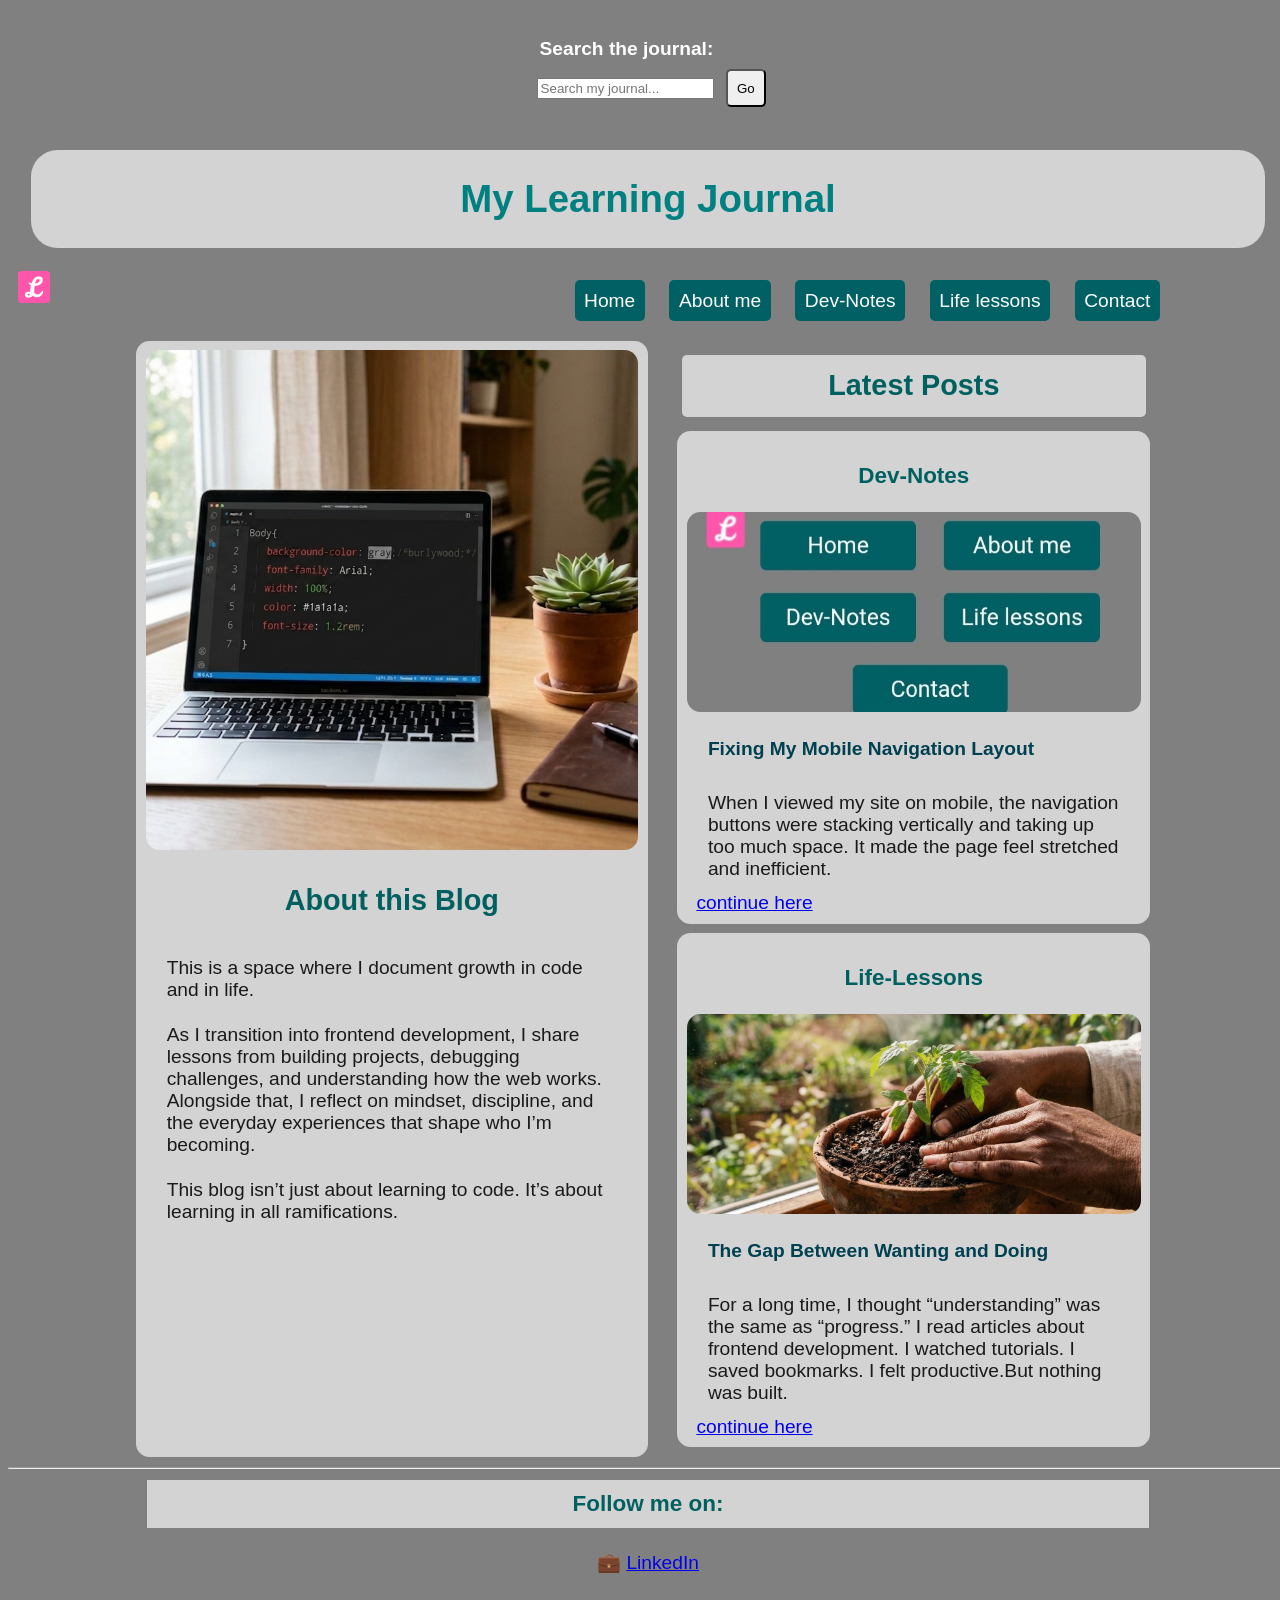
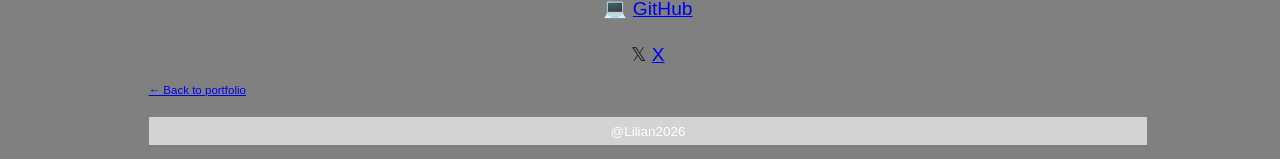
<file: index.html>
<!DOCTYPE html>
<html lang="en">
    <head>
        <meta charset="UTF-8">
        <title>Learning Journal</title>
        <meta name="viewport" content="width=device-width,initial scale=1.0">
        <meta name="description" content="Documenting growth,lessons and progress">
        <link rel="icon" href="Myicon.ico">
        <link rel="stylesheet" href="my-learning-journal.css">
        </head>
    <body>
        <header>
           <div class="search-container">
         <form action="/search" method="get">
          <label for="site-search" class="visually-hidden">Search the journal:</label>
         <input type="search" id="site-search" name="q" placeholder="Search my journal...">
          <button type="submit">Go</button>
        </form>
         </div>
            
            <h1 id="title">My Learning Journal</h1>
            
            <nav>
              <div class="logo">
                <img class="logo" src="favicon-32x32.png" alt="logo">
              </div>
              <div class="links">
                <a href="#home">Home</a>
                
                <a href="#about-me">About me</a>
                
                <a href="#dev-notes">Dev-Notes</a>
                
                <a href="#life-lessons">Life lessons</a>
                
                <a href="#contact">Contact</a>
                </div>
            </nav>
        </header>
        
        <section id="home" class="welcome-layout">
          
          <section class="welcome">
            <img class="himage" src="Home.png" alt="About this blog.">
            <h2>About this Blog</h2>
            <p>This is a space where I document growth in code and in life.
            
            <p>As I transition into frontend development, I share lessons from building projects, debugging challenges, and understanding how the web works. Alongside that, I reflect on mindset, discipline, and the everyday experiences that shape who I’m becoming.</p>
                
            <p>This blog isn’t just about learning to code. It’s about learning in all ramifications.</p>
          </section>
          
          <section class="latest-posts">
            <h2>Latest Posts</h2>
            
            <article>
              <h3>Dev-Notes</h3>
            <img class="im" src="Fixing-nav.jpg" alt="Fixing My Mobile Navigation Layout">
            <p class="heading">Fixing My Mobile Navigation Layout</p>
            <p>When I viewed my site on mobile, the navigation buttons were stacking vertically and taking up too much space. It made the page feel stretched and inefficient.</p>
            
            <a href="#dev-notes">continue here</a>
           </article>
           
           <article>
            <h3>Life-Lessons</h3>
            <img class="im" src="The-gap.png" alt="The Gap Between Wanting and Doing.">
            <p class="heading">The Gap Between Wanting and Doing</p>
            <p>For a long time, I thought “understanding” was the same as “progress.” I read articles about frontend development. I watched tutorials. I saved bookmarks. I felt productive.But nothing was built.</p>
            <a href="#life-lessons">continue here</a>
            </article>
          </section>
          </section>
          
          <section class="together" id="about-me">
            <h2>About Me</h2>
            <a href="about-me.html">Get to know me more</a>
          </section>
          
          <section class="together" id="dev-notes">
            <h2>Dev- Notes</h2>
            <h3>Fixing My Mobile Navigation Layout</h3>
            <p>When I viewed my site on mobile, the navigation buttons were stacking vertically and taking up too much space. It made the page feel stretched and inefficient.</p>

            <p>My first attempt was to use `display: flex` with `flex-wrap` to force two buttons per row. In theory it should have worked, but the alignment kept breaking and the layout didn’t behave consistently across screen sizes.</p>

            <p>The solution ended up being simpler. I removed flex on mobile and used `display: inline-block` with `width: 42%`. That forced two buttons per row naturally and reduced the vertical space significantly. Sometimes the cleanest fix isn’t the most complex one, it’s the one that behaves predictably.</p>
            
            <a href="#home">Back</a>
          </section>
          
          <section class="together" id="life-lessons">
          <h2>Life-Lessons</h2>  
          <h3>The Gap Between Wanting and Doing</h3>
          
         <p>For a long time, I thought “understanding” was the same as “progress.” I read articles about frontend development. I watched tutorials. I saved bookmarks. I felt productive.</p>

        <p>But nothing was built.</p>

        <p>The shift happened when I stopped consuming and started typing. My first lines of codes were messy. My layouts broke on mobile. I spent an hour fighting a button that wouldn’t move.</p>

       <p>That frustration? That was the real learning.</p>

       <p>Real fulfillment didn’t come from knowing <span>what</span> a developer does. It came from devising a way to <span>be one</span> - opening the editor, making the mistake, fixing it, and doing it again.

         <p>If you’re waiting until you feel “ready” to start… you’re waiting too long. Start messy. Start small. Just start.</p>
          <a href="#home">Back</a>
          </section>
          
          <section class="together" id="contact">
            <h2>Contact</h2>
            <form>
              <label for="name">Name: </label>
              <input type="text" id="name" name="name">
              <label for="email">Email: </label>
              <input type="email" id="email" name="email">
              <label for="collaborator">collaborator</label>
              <input type="radio" id="collaborator" name="reason" value="collaborator">
              <label for="visitor">Visitor</label>
              <input type="radio" id="visitor" name="reason" value="visitor">
              <label for="message">Leave a message</label>
              <textarea id="message" name="message" cols="30" rows="4"></textarea>
            </form>
          </section>
          <hr>
          <footer>
            <h3>Follow me on:</h3>
            <p class="follow">💼 <a href="https://www.linkedin.com/in/obasi-lilian-uchechi">LinkedIn</a></p>
            <p class="follow">💻 <a href="https://github.com/obasililian59-cell">GitHub</a></p>
            <p class="follow">𝕏   <a href="https://x.com/Obasi4Lilian">X</a></p>
            
            <p class="back-link"><a href="https://obasililian59-cell.github.io/Web-development-portfolio/">&larr; Back to portfolio</a></p>
            <p class="copyright">@Lilian2026</p>
          </footer>
    </body>
</html>
</file>
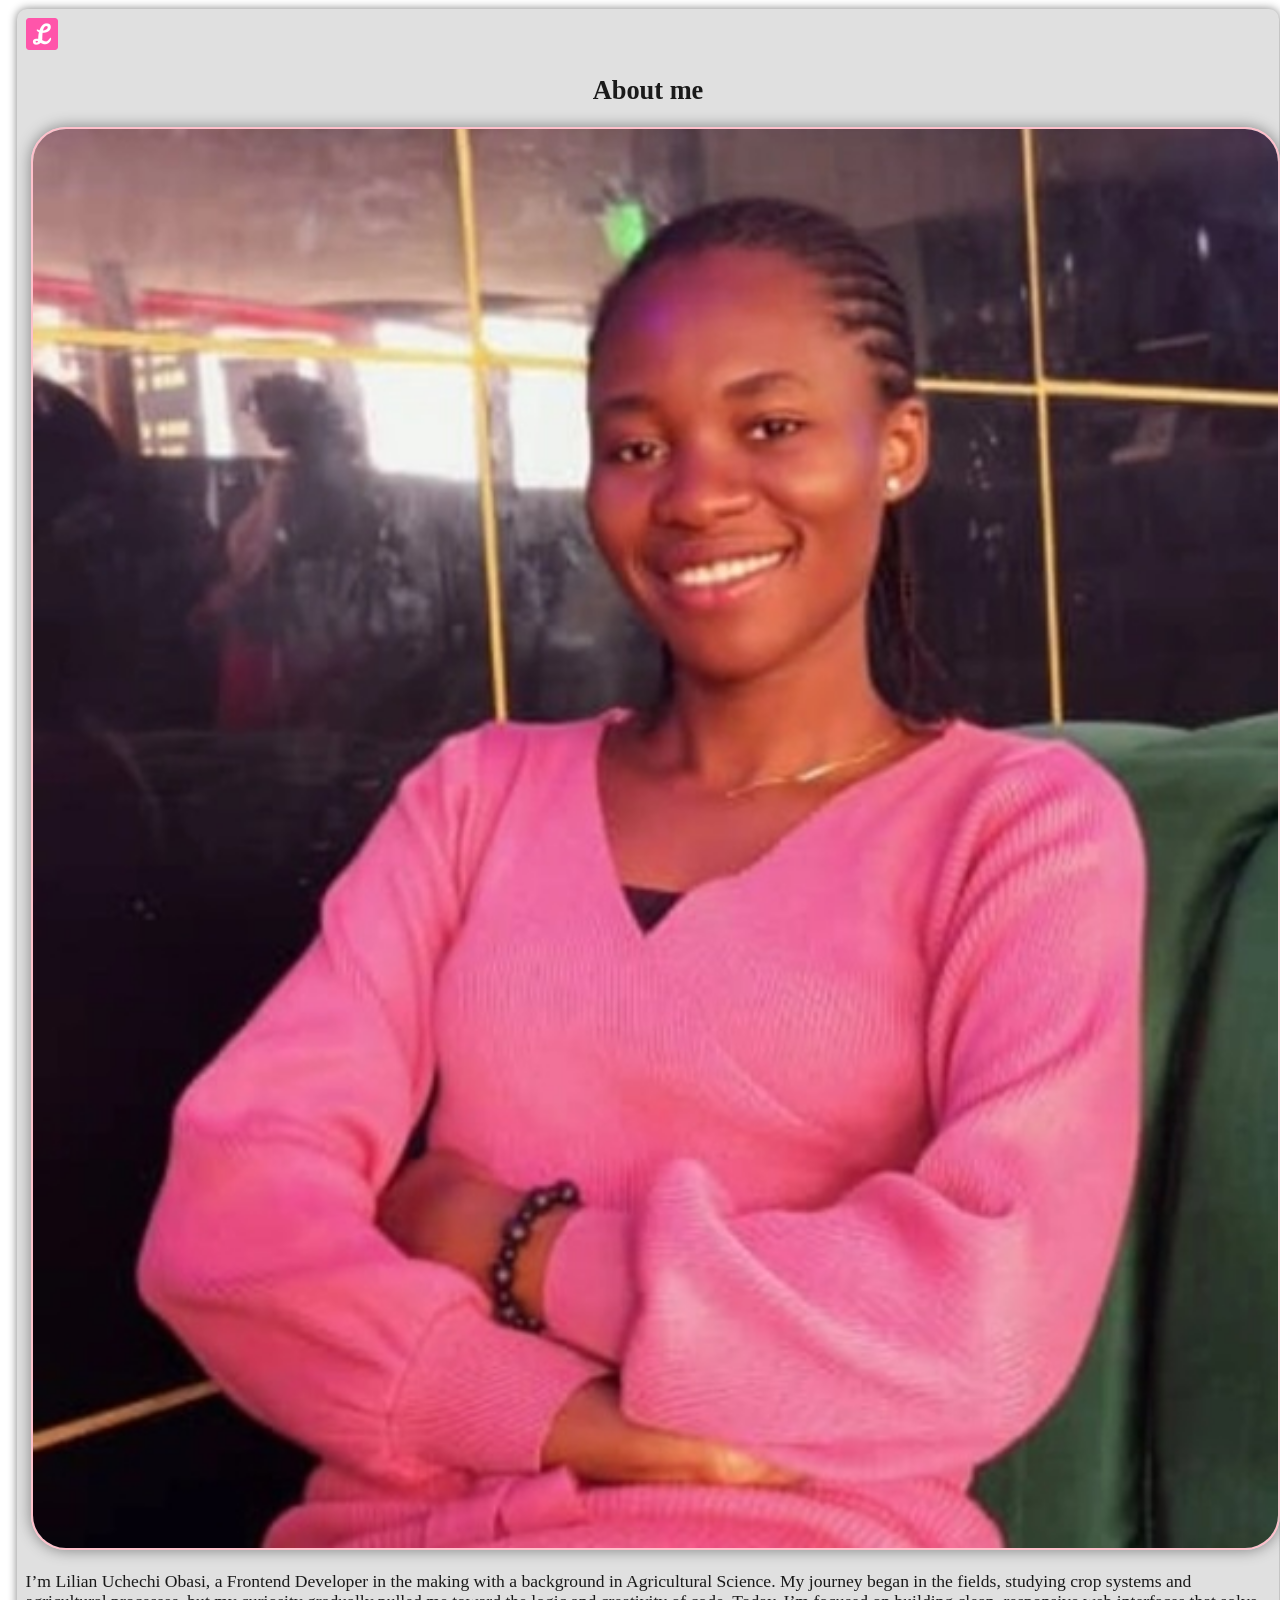
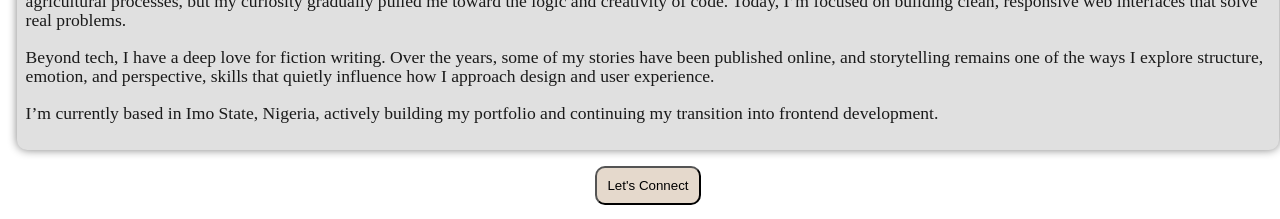
<file: about-me.html>
<!DOCTYPE html>
<html lang="en">
    <head>
        <meta name="viewport" content="width=device-width,initial scale=1.0">
        <link rel="icon" href="Myicon.ico">
        <link rel="stylesheet" href="about-me.css">
        <title>About me</title>
    </head>
    <body>
        <section>
            <img class="logo" src="favicon-32x32.png" alt="Logo"><h1>About me</h1>
            <img src="Lilian.webp" alt="Obasi Lilian U">
            <p>I’m Lilian Uchechi Obasi, a Frontend Developer in the making with a background in Agricultural Science. My journey began in the fields, studying crop systems and agricultural processes, but my curiosity gradually pulled me toward the logic and creativity of code. Today, I’m focused on building clean, responsive web interfaces that solve real problems.  
 
            <p> Beyond tech, I have a deep love for fiction writing. Over the years, some of my stories have been published online, and storytelling remains one of the ways I explore structure, emotion, and perspective, skills that quietly influence how I approach design and user experience.</p>  
 
             <p> I’m currently based in Imo State, Nigeria, actively building my portfolio and continuing my transition into frontend development.</p>
            </section>
            
            <a href="https://github.com/obasililian59-cell"><button class="message-me-btn">Let's Connect</button></a>
    </body>
</html>
</file>
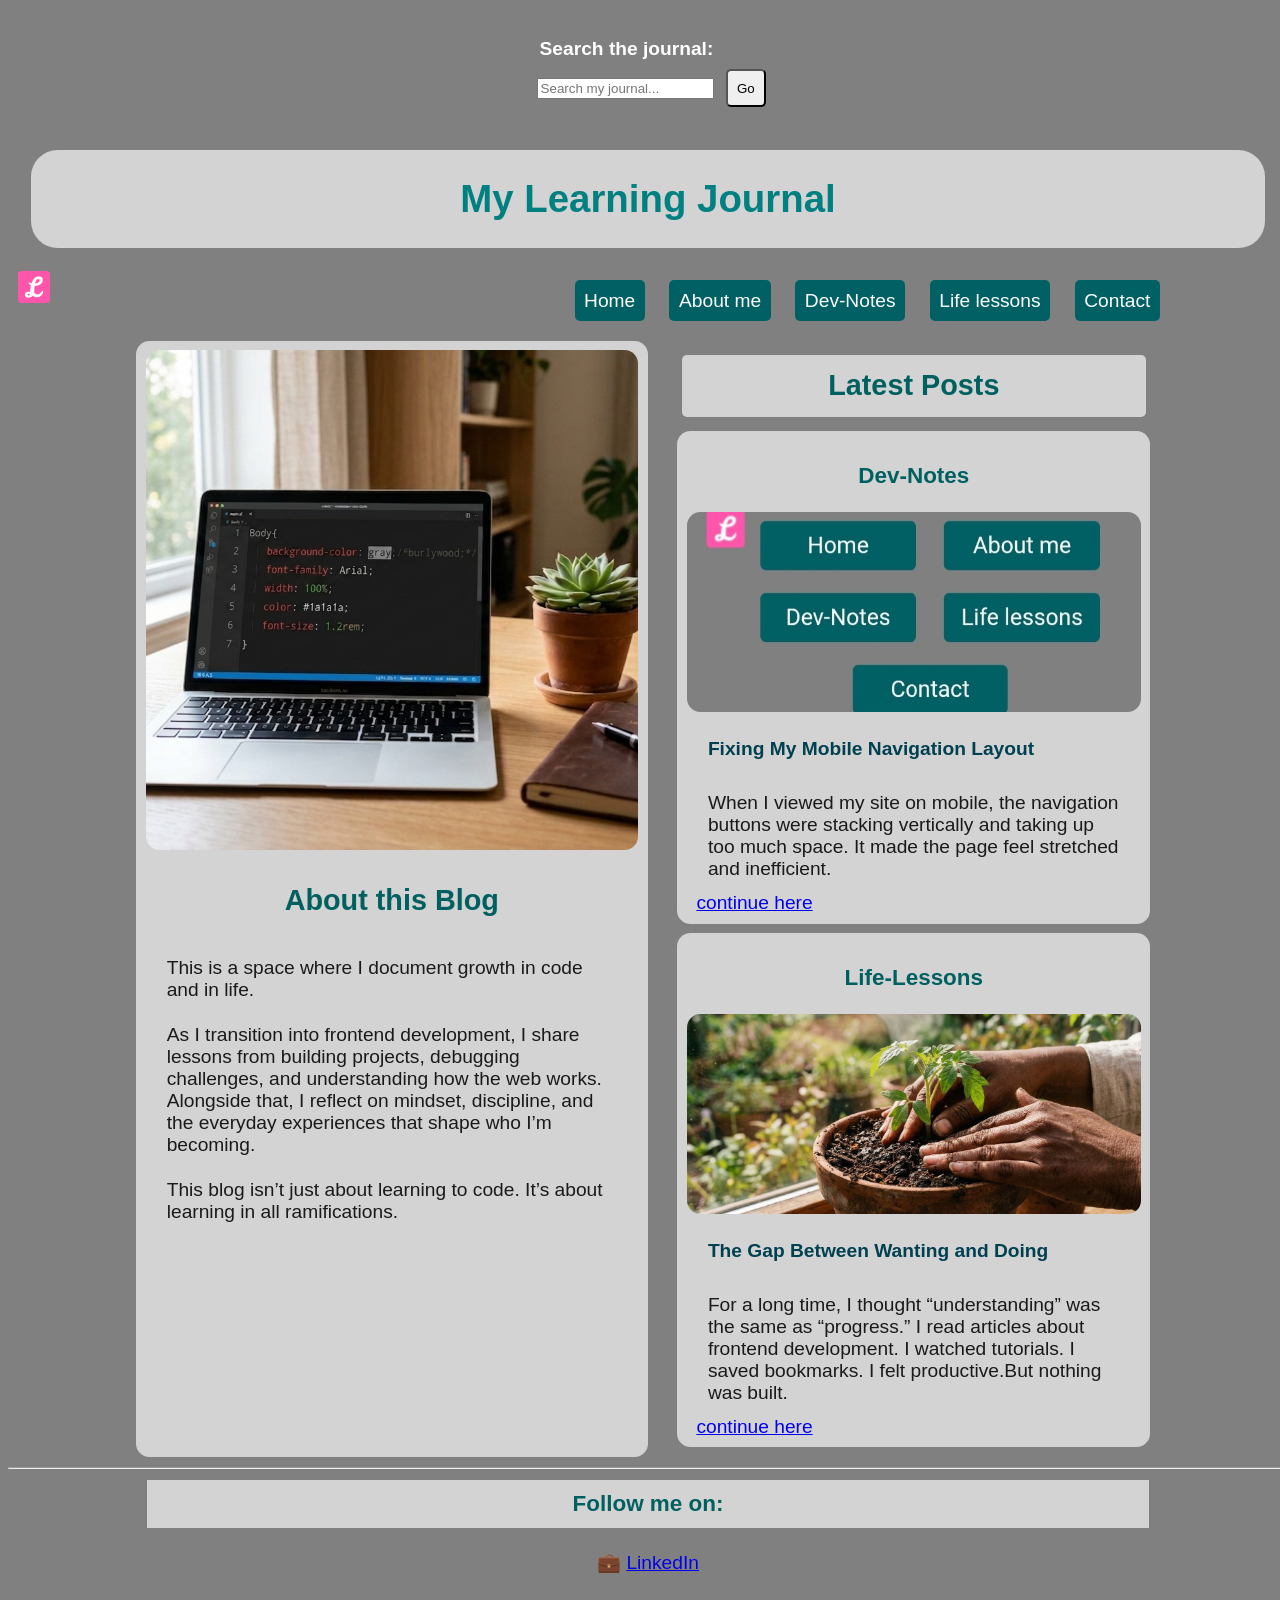
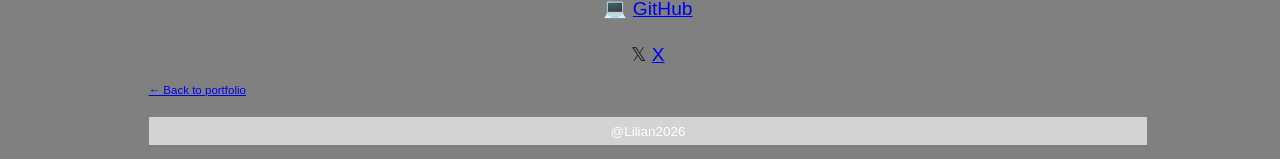
<file: my-learning-journal.html>
<!DOCTYPE html>
<html lang="en">
    <head>
        <meta charset="UTF-8">
        <title>Learning Journal</title>
        <meta name="viewport" content="width=device-width,initial scale=1.0">
        <meta name="description" content="Documenting growth,lessons and progress">
        <link rel="icon" href="Myicon.ico">
        <link rel="stylesheet" href="my-learning-journal.css">
        </head>
    <body>
        <header>
           <div class="search-container">
         <form action="/search" method="get">
          <label for="site-search" class="visually-hidden">Search the journal:</label>
         <input type="search" id="site-search" name="q" placeholder="Search my journal...">
          <button type="submit">Go</button>
        </form>
         </div>
            
            <h1 id="title">My Learning Journal</h1>
            
            <nav>
              <div class="logo">
                <img class="logo" src="favicon-32x32.png" alt="logo">
              </div>
              <div class="links">
                <a href="#home">Home</a>
                
                <a href="#about-me">About me</a>
                
                <a href="#dev-notes">Dev-Notes</a>
                
                <a href="#life-lessons">Life lessons</a>
                
                <a href="#contact">Contact</a>
                </div>
            </nav>
        </header>
        
        <section id="home" class="welcome-layout">
          
          <section class="welcome">
            <img class="himage" src="Home.png" alt="About this blog.">
            <h2>About this Blog</h2>
            <p>This is a space where I document growth in code and in life.
            
            <p>As I transition into frontend development, I share lessons from building projects, debugging challenges, and understanding how the web works. Alongside that, I reflect on mindset, discipline, and the everyday experiences that shape who I’m becoming.</p>
                
            <p>This blog isn’t just about learning to code. It’s about learning in all ramifications.</p>
          </section>
          
          <section class="latest-posts">
            <h2>Latest Posts</h2>
            
            <article>
              <h3>Dev-Notes</h3>
            <img class="im" src="Fixing-nav.jpg" alt="Fixing My Mobile Navigation Layout">
            <p class="heading">Fixing My Mobile Navigation Layout</p>
            <p>When I viewed my site on mobile, the navigation buttons were stacking vertically and taking up too much space. It made the page feel stretched and inefficient.</p>
            
            <a href="#dev-notes">continue here</a>
           </article>
           
           <article>
            <h3>Life-Lessons</h3>
            <img class="im" src="The-gap.png" alt="The Gap Between Wanting and Doing.">
            <p class="heading">The Gap Between Wanting and Doing</p>
            <p>For a long time, I thought “understanding” was the same as “progress.” I read articles about frontend development. I watched tutorials. I saved bookmarks. I felt productive.But nothing was built.</p>
            <a href="#life-lessons">continue here</a>
            </article>
          </section>
          </section>
          
          <section class="together" id="about-me">
            <h2>About Me</h2>
            <a href="about-me.html">Get to know me more</a>
          </section>
          
          <section class="together" id="dev-notes">
            <h2>Dev- Notes</h2>
            <h3>Fixing My Mobile Navigation Layout</h3>
            <p>When I viewed my site on mobile, the navigation buttons were stacking vertically and taking up too much space. It made the page feel stretched and inefficient.</p>

            <p>My first attempt was to use `display: flex` with `flex-wrap` to force two buttons per row. In theory it should have worked, but the alignment kept breaking and the layout didn’t behave consistently across screen sizes.</p>

            <p>The solution ended up being simpler. I removed flex on mobile and used `display: inline-block` with `width: 42%`. That forced two buttons per row naturally and reduced the vertical space significantly. Sometimes the cleanest fix isn’t the most complex one, it’s the one that behaves predictably.</p>
            
            <a href="#home">Back</a>
          </section>
          
          <section class="together" id="life-lessons">
          <h2>Life-Lessons</h2>  
          <h3>The Gap Between Wanting and Doing</h3>
          
         <p>For a long time, I thought “understanding” was the same as “progress.” I read articles about frontend development. I watched tutorials. I saved bookmarks. I felt productive.</p>

        <p>But nothing was built.</p>

        <p>The shift happened when I stopped consuming and started typing. My first lines of codes were messy. My layouts broke on mobile. I spent an hour fighting a button that wouldn’t move.</p>

       <p>That frustration? That was the real learning.</p>

       <p>Real fulfillment didn’t come from knowing <span>what</span> a developer does. It came from devising a way to <span>be one</span> - opening the editor, making the mistake, fixing it, and doing it again.

         <p>If you’re waiting until you feel “ready” to start… you’re waiting too long. Start messy. Start small. Just start.</p>
          <a href="#home">Back</a>
          </section>
          
          <section class="together" id="contact">
            <h2>Contact</h2>
            <form>
              <label for="name">Name: </label>
              <input type="text" id="name" name="name">
              <label for="email">Email: </label>
              <input type="email" id="email" name="email">
              <label for="collaborator">collaborator</label>
              <input type="radio" id="collaborator" name="reason" value="collaborator">
              <label for="visitor">Visitor</label>
              <input type="radio" id="visitor" name="reason" value="visitor">
              <label for="message">Leave a message</label>
              <textarea id="message" name="message" cols="30" rows="4"></textarea>
            </form>
          </section>
          <hr>
          <footer>
            <h3>Follow me on:</h3>
            <p class="follow">💼 <a href="https://www.linkedin.com/in/obasi-lilian-uchechi">LinkedIn</a></p>
            <p class="follow">💻 <a href="https://github.com/obasililian59-cell">GitHub</a></p>
            <p class="follow">𝕏   <a href="https://x.com/Obasi4Lilian">X</a></p>
            
            <p class="back-link"><a href="https://obasililian59-cell.github.io/Web-development-portfolio/">&larr; Back to portfolio</a></p>
            <p class="copyright">@Lilian2026</p>
          </footer>
    </body>
</html>
</file>
<file: my-learning-journal.css>
Body{
    background-color: gray;/*burlywood;*/
    font-family: Arial;
    width: 100%;
    color: #1a1a1a;
    font-size: 1.2rem;
}

.search-container {
  color: white;
  font-weight: bold;
}

.himage {
  width: 100%;
  height: 500px;
  object-fit: cover;
  border-radius: 0.7em;
}

.im {
  width: 100%;
  height:200px;
  object-fit: cover;
  border-radius: 0.7em;
}

nav {
  display: flex;
  justify-content: space-between;
  width: 90%;
  margin: 0.5em;
}

.search-container{
    display: flex;
    justify-content: center;
    padding: 20px;
}

.search-container button{
    padding: 0.7em;
    margin-top: 0.6;
    text-decoration: none;
    border-radius: 5px;
}

h1{
    color: teal;
    padding: 0.7em;
    margin: 0.6em;
    text-align: center;
    background: lightgray;
    border-radius: 0.7em;
}

h2 {
  margin: 0.5em;
  padding: 0.5em;
  text-align: center;
  background: lightgray;
  border-radius: 5px;
  color:#006060;
}

h3{
  text-align: center;
  background: lightgray;
  margin: 0.5em;
  padding: 0.5em;
  color:#006060;
}

h4{
  margin: 0.5em;
  padding; 0.5em
}

p {
  margin: 0 0.5em;
  padding: 0.6em;
}

span {
  font-style: italic;
  font-weight: bold;
}

article a,section a {
  margin: 0.5em;
}

nav a:link{
    display: inline-block;
    background-color: #006064;
    color: white;
    padding: 0.5em;
    margin: 0.5em;
    text-decoration: none;
    border-radius: 5px;
}

nav a:visited{
    background-color: #004D50;
    color: white;
}

#home {
  display: flex;
  flex-direction: row;
  gap: 20px;
}

section:not(.welcome,.latest-posts) {
  display: none;
}

section:not(.welcome,.latest-posts):target {
  display: block;
  margin: 1em auto;
  width: 80%;
}

.together {
  background: #e0e0e0;
  border-radius: 0.7em;
  padding: 0.5em;
}

.welcome-layout {
  width: 80%;
  margin: 0.5em auto;
}

.welcome {
  flex: 2;
  border-radius: 0.7em;
  background: lightgray;/*#e0e0e0;*/
  padding: 0.5em;
}

.latest-posts {
  flex: 2;
}

article {
 background: lightgray; 
 border-radius: 0.7em;
 padding: 0.5em;
 margin: 0.5em;
}

.heading {
  font-weight: bold;
  margin: 0.5em;
  color: #004050;
}

label {
  display: block;
  margin: 0.5em;
}

input,textarea {
  margin: 0.5em;
}

footer {
  width: 80%;
  margin: 0.5em auto;
}

.follow {
  text-align: center;
}

.copyright {
  text-align: center;
  font-size: 0.7em;
  color: white;
  margin: 1em;
  padding: 0.5em;
  background: lightgray;
}

.back-link {
  font-size: 0.6em;
}

@media(max-width:480px) {
  #home {
    display: flex;
    flex-direction: column;
  }
}

@media (max-width: 480px) {
  nav {
    text-align: center; 
  }

nav .links {
    display: block;
  }

nav a {
    display: inline-block; 
    width: 42%; 
    margin: 0.3em 1%; 
    text-align: center;
    box-sizing: border-box; 
  }
}

@media (max-width: 1080px) {
  .himage {
  width: 100%;
  height: 200px;
  object-fit: cover;
  border-radius: 0.7em;
}
}
</file>
<file: about-me.css>
body {
    width: 100%;
    font-family: Times New Roman;
    font-size: 1.1rem;
    color: #1a1a1a;
    line-height: 1.1;
    text-align: center;
}

section {
    background-color: #e0e0e0;
    padding: 0.5em;
    margin: 0.5em;
    border-radius: 10px;
    box-shadow: 0 0 10px gray;
    text-align: left;
}

img:not(.logo){
    margin: 0 0.3em;
    border-radius: 35px;
    border: 2px solid pink;
    width: 100%;
    height: auto;
    box-shadow: 0 0 15px gray;
}

h1 {
    text-align: center;
}

.message-me-btn {
    diplay: inline-block;
    border-radius: 10px;
    padding: 0.75em;
    margin: 0.5em auto;
    background-color: rgba(127, 64, 0, 0.2);
}
</file>
